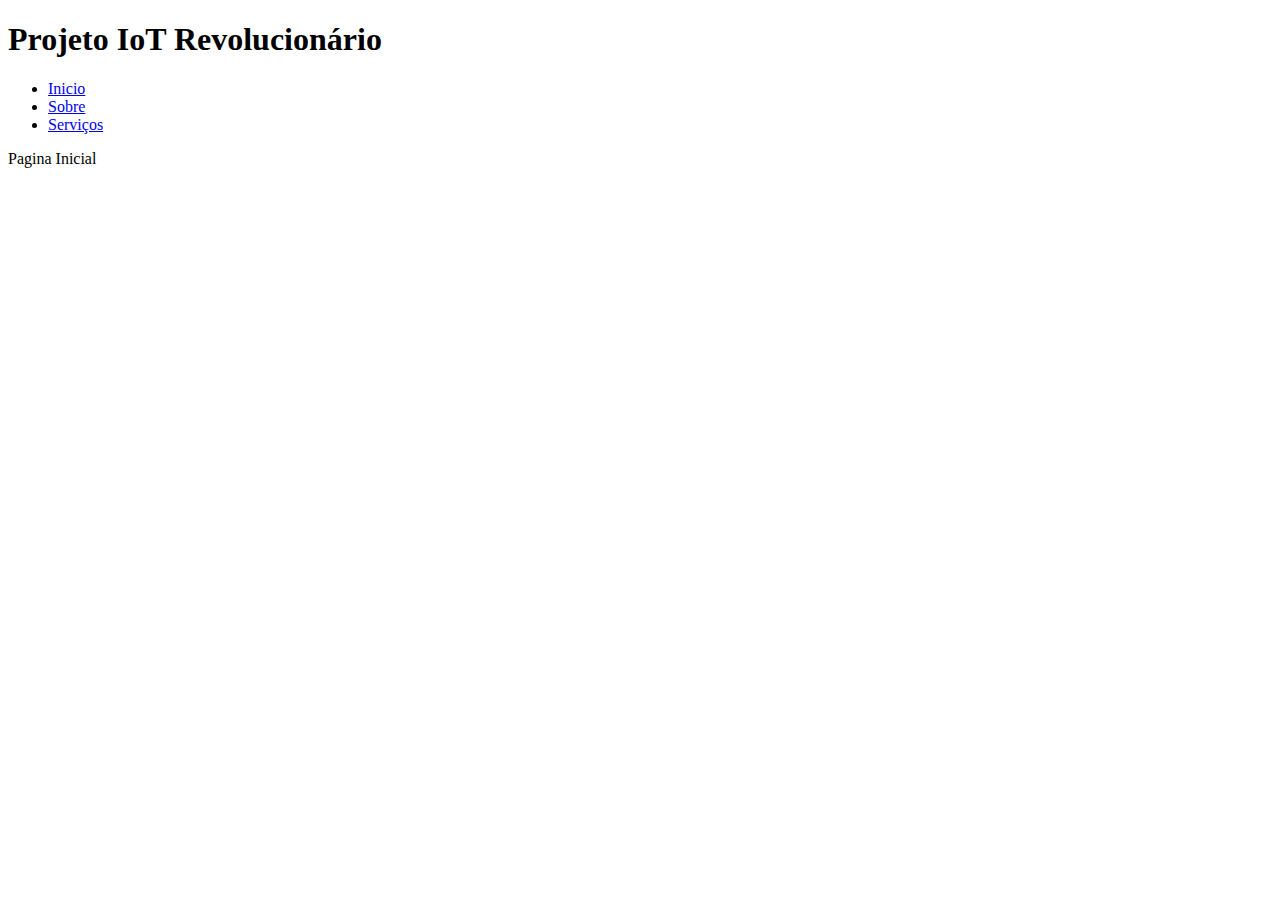
<file: index.html>
<!DOCTYPE html>
<html lang="en">

<head>
    <meta charset="UTF-8">
    <meta name="viewport" content="width=device-width, initial-scale=1.0">
    <title>Site institucional</title>
    <link rel="stylesheet" href="C:\Users\PICHAU\Desktop\Primeiro_Site\css\style.css">
</head>

<body>
    <!-- CABEÇALHO OU HEADER -->
    <div class="header">
        <div class="container">
            <div class="title-header">
                <h1> <span class="current">Projeto</span> IoT Revolucionário</h1>
            </div>

            <div class="nav">
                <!-- utilizamos <ul> para criar listas e <li> para item da lista -->
                <ul>
                    <!-- target="_blank" abre em nova guia-->
                    <li class="current"> <a href="index.html"> Inicio</a></li>
                    <li> <a href="sobre.html"> Sobre</a></li>
                    <li> <a href="serviços.html"> Serviços</a></li>

                </ul>
            </div>
        </div>
    </div>

    <div>
        <p>Pagina Inicial</p>
    </div>
</body>

</html>
</file>
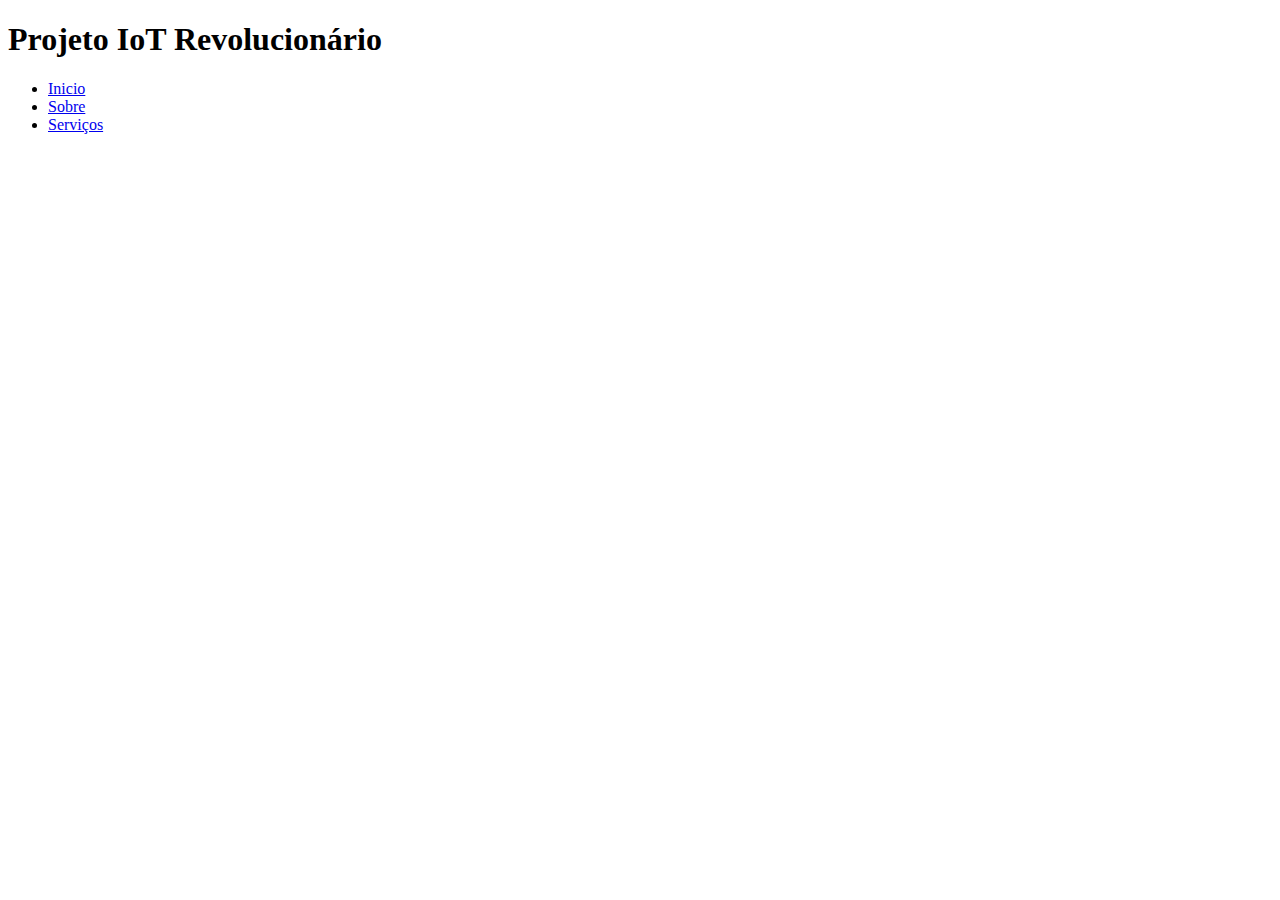
<file: serviços.html>
<!DOCTYPE html>
<html lang="en">

<head>
    <meta charset="UTF-8">
    <meta name="viewport" content="width=device-width, initial-scale=1.0">
    <title>Serviços</title>
    <link rel="stylesheet" href="C:\Users\PICHAU\Desktop\Primeiro_Site\css\style.css">
</head>

<body>
    <!-- CABEÇALHO OU HEADER -->
    <div class="header">
        <div class="container">
            <div class="title-header">
                <h1> <span class="current">Projeto</span> IoT Revolucionário</h1>
            </div>

            <div class="nav">
                <!-- utilizamos <ul> para criar listas e <li> para item da lista -->
                <ul>
                    <!-- target="_blank" abre em nova guia-->
                    <li > <a href="index.html"> Inicio</a></li>
                    <li> <a href="sobre.html"> Sobre</a></li>
                    <li class="current"> <a href="serviços.html"> Serviços</a></li>

                </ul>
            </div>
        </div>
    </div>

</body>

</html>
</file>
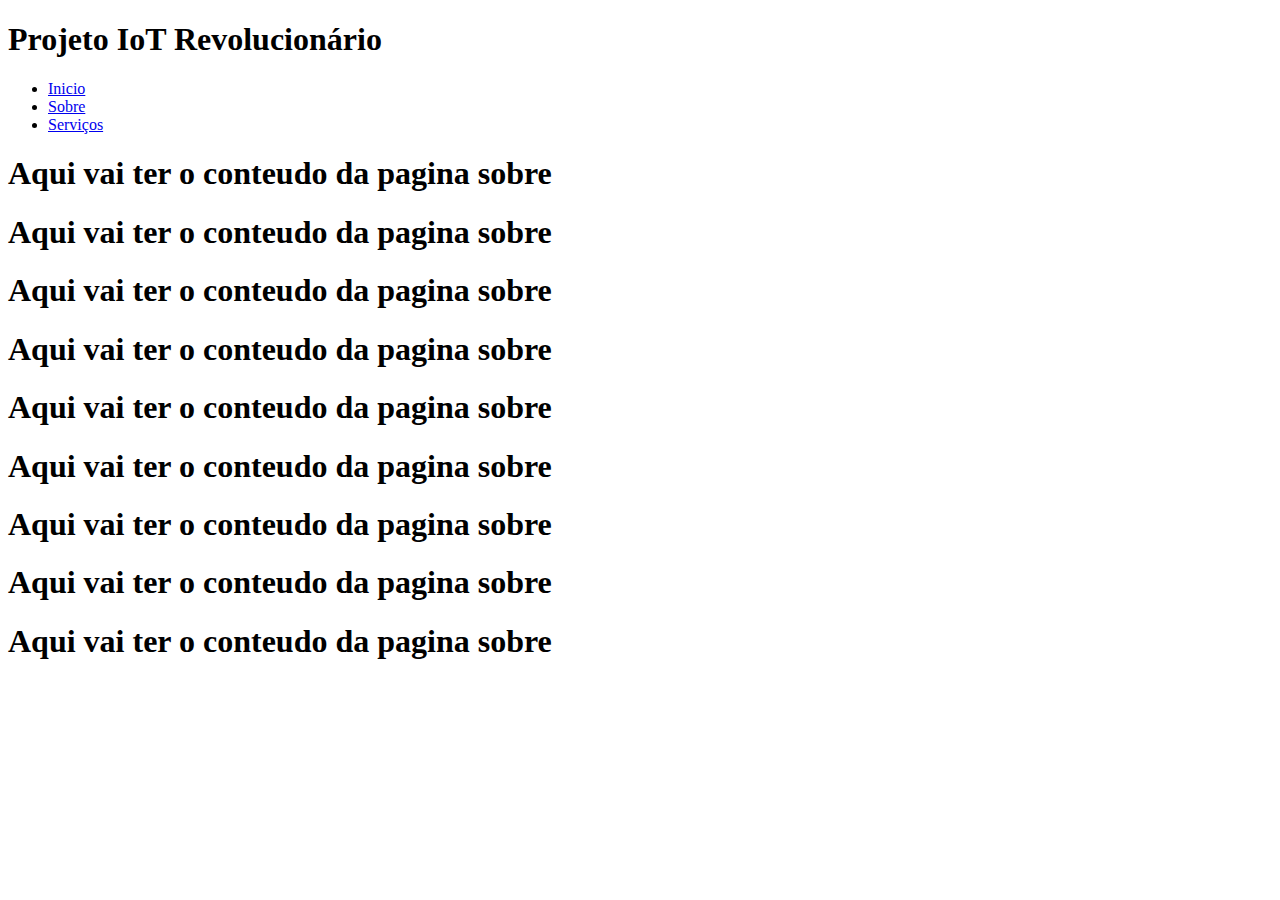
<file: sobre.html>
<!DOCTYPE html>
<html lang="en">

<head>
    <meta charset="UTF-8">
    <meta name="viewport" content="width=device-width, initial-scale=1.0">
    <title>Sobre nós</title>
    <link rel="stylesheet" href="C:\Users\PICHAU\Desktop\Primeiro_Site\css\style.css">
</head>

<body>
    <!-- CABEÇALHO OU HEADER -->
    <div class="header">
        <div class="container">
            <div class="title-header">
                <h1> <span class="current">Projeto</span> IoT Revolucionário</h1>
            </div>

            <div class="nav">
                <!-- utilizamos <ul> para criar listas e <li> para item da lista -->
                <ul>
                    <!-- target="_blank" abre em nova guia-->
                    <li> <a href="index.html"> Inicio</a></li>
                    <li class="current"> <a href="sobre.html"> Sobre</a></li>
                    <li> <a href="serviços.html"> Serviços</a></li>

                </ul>
            </div>
        </div>
    </div>

    <div>
        <h1>Aqui vai ter o conteudo da pagina sobre </h1>
        <h1>Aqui vai ter o conteudo da pagina sobre </h1>
        <h1>Aqui vai ter o conteudo da pagina sobre </h1>
        <h1>Aqui vai ter o conteudo da pagina sobre </h1>
        <h1>Aqui vai ter o conteudo da pagina sobre </h1>
        <h1>Aqui vai ter o conteudo da pagina sobre </h1>
        <h1>Aqui vai ter o conteudo da pagina sobre </h1>
        <h1>Aqui vai ter o conteudo da pagina sobre </h1>
        <h1>Aqui vai ter o conteudo da pagina sobre </h1>
    </div>
</body>

</html>
</file>
